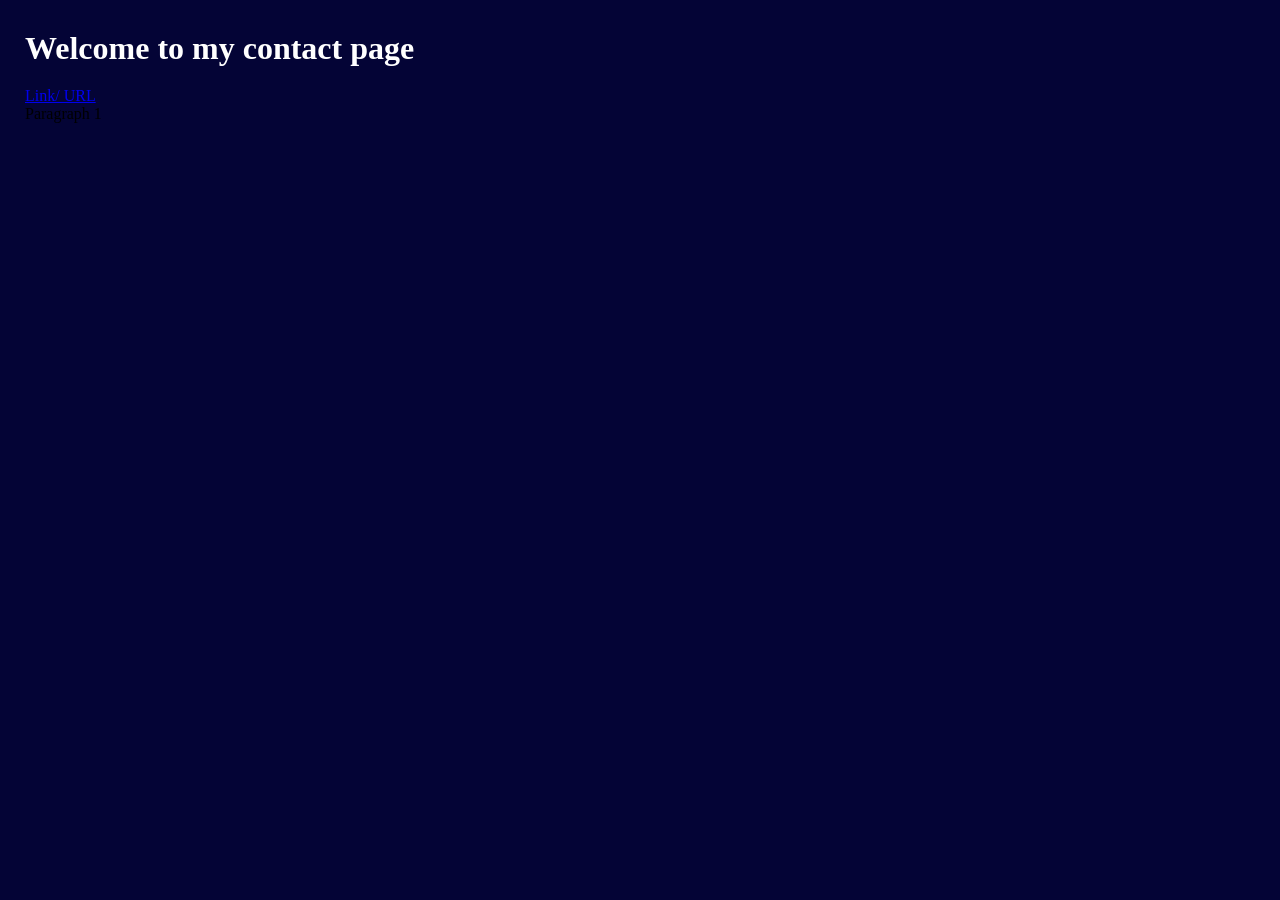
<file: contact.html>
<html>
<head>
<link rel="stylesheet" href="style.css">
<title></title>
</head>
<body>
<div>
<h1 id="heading1">Welcome to my contact page</h1>
<a href="indexs.html">Link/ URL</a>
<p class="para1">Paragraph 1</p>
</div>
</body>
</html>
</file>
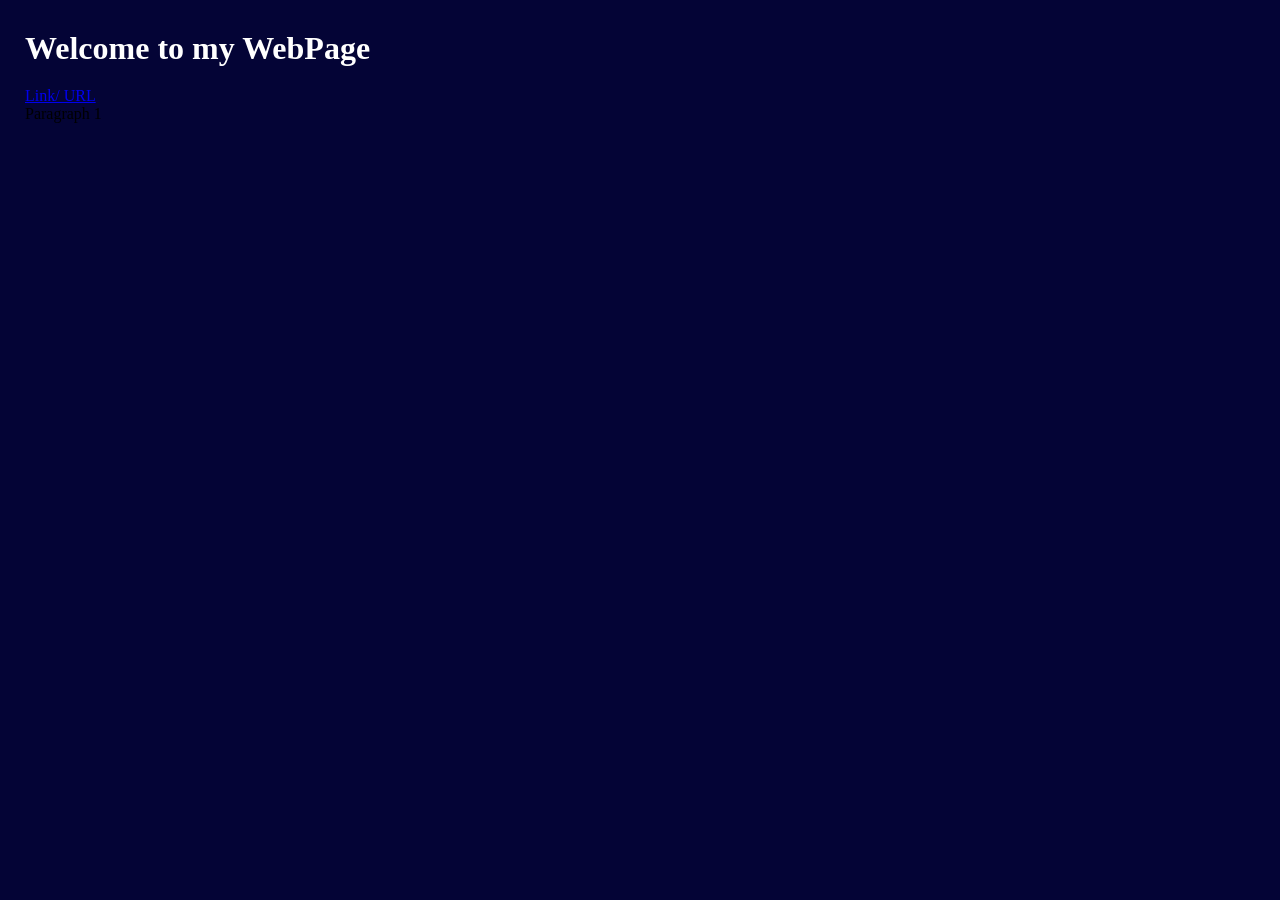
<file: indexs.html>
<html>
<head>
<link rel="stylesheet" href="style.css">
<title></title>
</head>
<body>
<div>
<h1 id="heading1">Welcome to my WebPage</h1>
<a href="contact.html">Link/ URL</a>
<p class="para1">Paragraph 1</p>
</div>
</body>
</html>
</file>
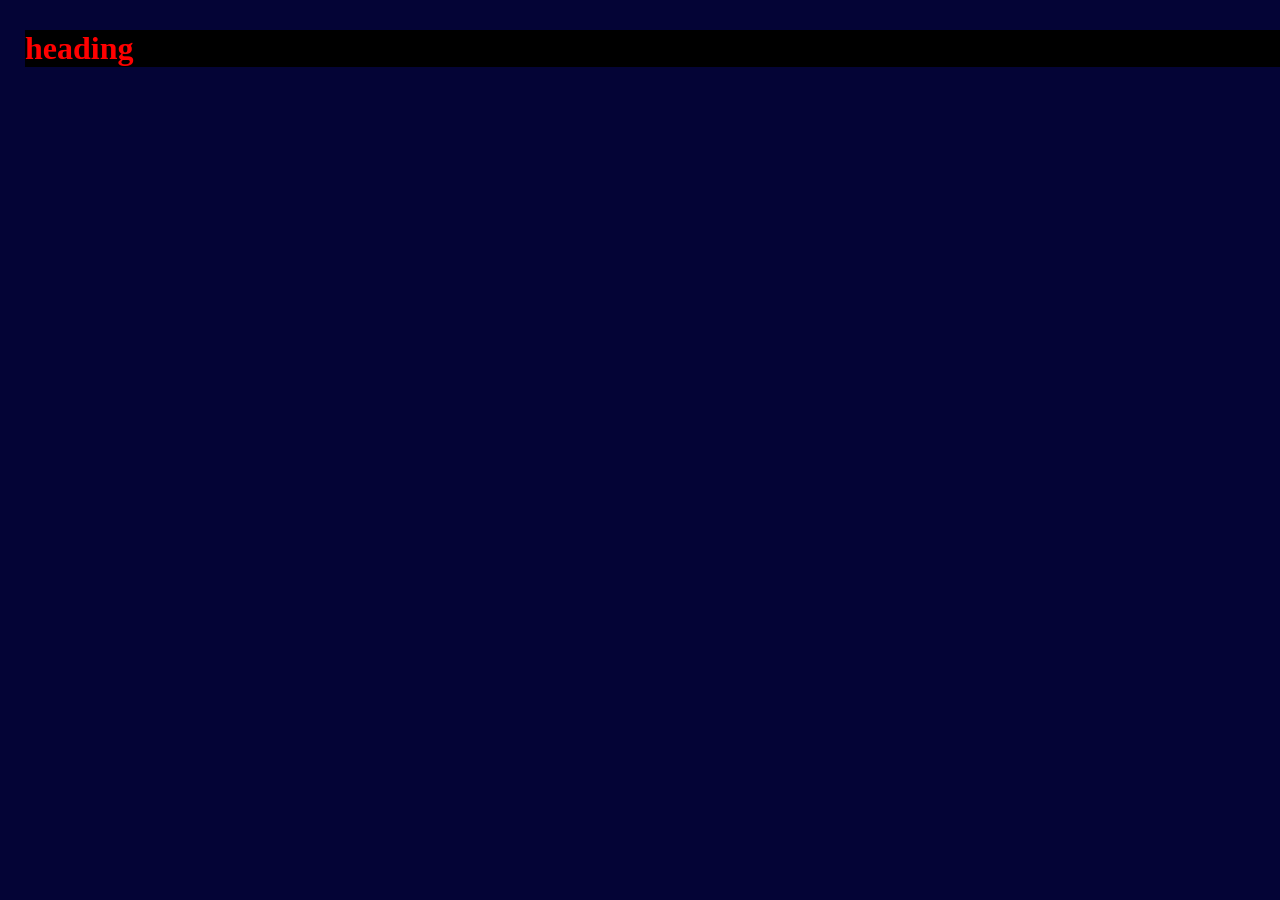
<file: web.html>
<!DOCTYPE html>
<html lang="en">
<head>
    <style>
        #heading1{
            color: red;
            background-color: black;
        }
    </style>
    <meta charset="UTF-8">
    <meta name="viewport" content="width=device-width, initial-scale=1.0">
    <title>Document</title>
    <link rel="stylesheet" href="style.css">
</head>
<body>
    <h1 id="heading1">heading</h1>
</body>
</html>
</file>
<file: style.css>
*{

    margin: 0;
    padding: 0;
    box-sizing: border-box;
 }
header {
    display: flex;
    justify-content: space-between;
    align-items: center;
    padding: 20px;
    background-color: rgb(27, 2, 85);
    width: 100%;
}
 
 nav{
    display: flex;
    justify-content: end;
    gap: 40px;
    list-style-type: decimal-leading-zero;
    align-items: center;
    color: white;
}

.resume {

    border: 1px solid rgb(0, 255, 213);
    background-color: black;
    color: rgb(0, 255, 213);
    padding: 6px;
}

body {
    background-color: rgb(249, 248, 250);
}

.one {
    color: rgb(0, 255, 213);
}

h1 {
    color: white;
    margin-top: 30px;
    margin-bottom: 20px;
}

h2 {
    font-size: 40px;
    margin-top: -7px;
    color: grey;
    margin-bottom: 30px;
}

.two {
    color: grey;
}

span {
    color: rgb(0, 255, 213);
}

button {
    border: 2px solid rgb(0, 255, 213);
    background-color: rgb(27, 2, 85);
    padding: 10px;
    color: rgb(0, 255, 213);
    margin-right: 10px;
    margin-top: 50px;
}

input {
    padding: 8px;
}

.main {
    margin-left: 200px;
    margin-top: 150px;
}

img {
    margin-top: 25px;
    margin-left: 25px;
}

nav {
    align-items: center;
}
body{
background-color: rgb(4, 4, 54);
margin-left: 25px;

}
label{

    color: grey;
}
.own{
    color: grey;
}
.car{
width: 400px;
height: 400px;
}
.main{
    display: flex;
    flex-direction: row;
    align-items: center;
}
pre{
    color: aliceblue;
}
</file>
